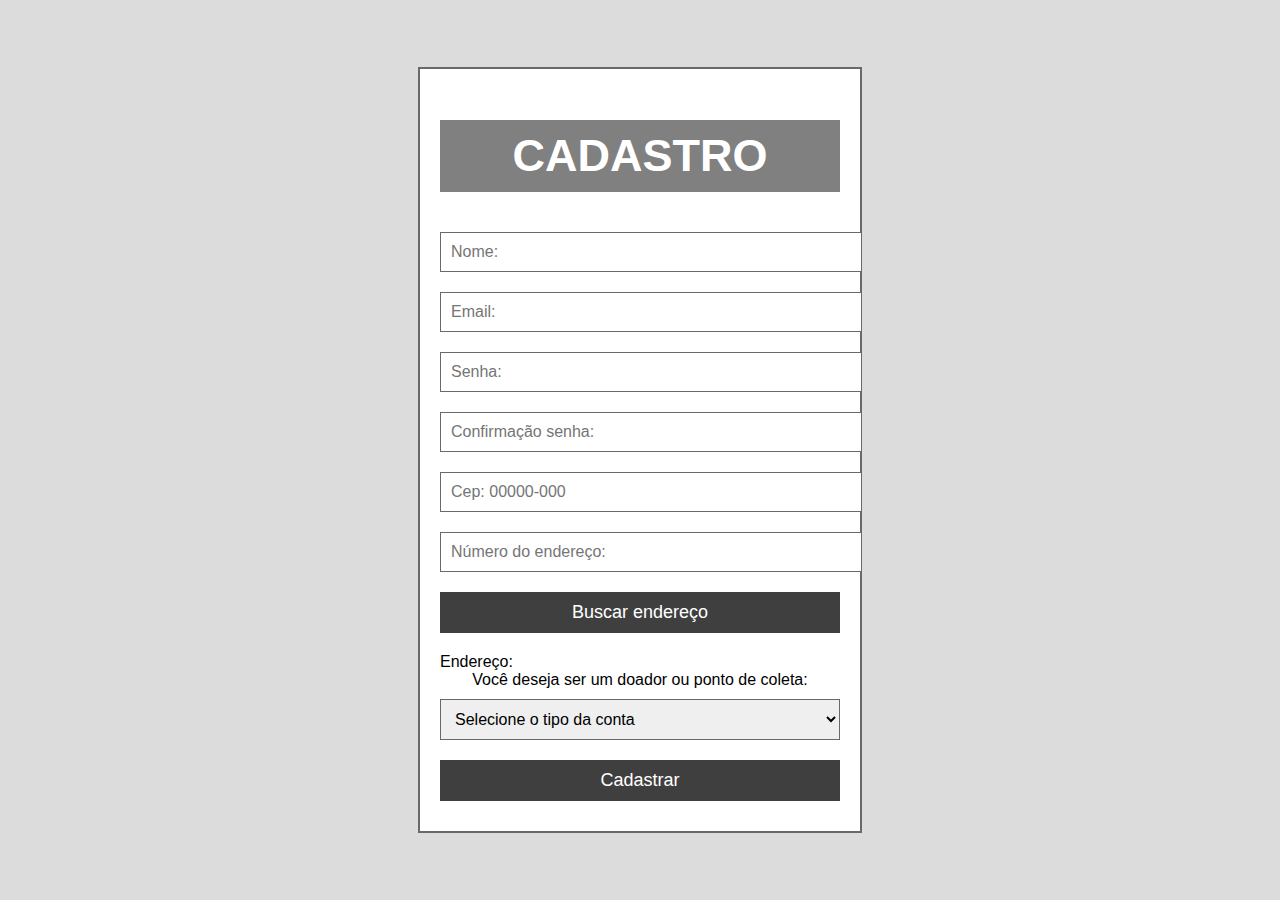
<file: index.html>
<!DOCTYPE html>
<html lang="pt-BR">
<head>
  <meta charset="UTF-8">
  <meta name="viewport" content="width=device-width, initial-scale=1.0">
  <title>Cadastro de Usuário</title>
  <link rel="stylesheet" href="estilo.css">
</head>
<body>
  <div class="container">
    <h1>CADASTRO</h1>
    <input type="text" id="nome" placeholder="Nome:" required>
    <input type="email" id="email" placeholder="Email:" required>
    <input type="password" id="senha" placeholder="Senha:" required>
    <input type="password" id="confirmacaoSenha" placeholder="Confirmação senha:" required>
    <input type="text" id="cep" placeholder="Cep: 00000-000" required>
    <input type="text" id="numeroEndereco" placeholder="Número do endereço:" required>
    <button class="button" onclick="buscarEndereco()">Buscar endereço</button>
    <div class="info-endereco" id="enderecoCompleto">Endereço: </div>
    
    <label for="tipoUsuario">Você deseja ser um doador ou ponto de coleta:</label>
    <select id="tipoUsuario" required>
      <option value="">Selecione o tipo da conta</option>
      <option value="doador">Doador</option>
      <option value="ponto">Ponto de coleta</option>
    </select>
    
    <button class="button" onclick="cadastrarUsuario()">Cadastrar</button>
  </div>

  <script>
    function validarSenha() {
      const senha = document.getElementById("senha").value;
      const confirmacao = document.getElementById("confirmacaoSenha").value;
      return senha === confirmacao;
    }

    function buscarEndereco() {
      const cep = document.getElementById("cep").value.replace('-', '');
      if (cep.length !== 8) {
        alert("Informe um CEP válido no formato 00000-000.");
        return;
      }
      fetch(`https://viacep.com.br/ws/${cep}/json/`)
        .then(response => response.json())
        .then(data => {
          if (data.erro) {
            document.getElementById("enderecoCompleto").textContent = "Endereço: CEP não encontrado.";
          } else {
            document.getElementById("enderecoCompleto").textContent = `Endereço: ${data.logradouro}, ${data.bairro}, ${data.localidade} - ${data.uf}`;
          }
        })
        .catch(error => {
          console.error("Erro ao buscar endereço:", error);
          document.getElementById("enderecoCompleto").textContent = "Endereço: Erro ao buscar CEP.";
        });
    }

    function cadastrarUsuario() {
      if (!validarSenha()) {
        alert("As senhas não coincidem!");
        return;
      }

      const cep = document.getElementById("cep").value.replace('-', '');
      if (cep.length !== 8) {
        alert("Informe um CEP válido com 8 dígitos (ex: 00000-000).");
        return;
      }

      // Se chegou aqui, as validações foram satisfeitas
      alert("Cadastro efetuado com sucesso!");
    }
  </script>
</body>
</html>
</file>
<file: estilo.css>
body {
  background-color: #DCDCDC;
  font-family: Arial, sans-serif;
  color: #FFFFFF;
  display: flex;
  justify-content: center;
  align-items: center;
  height: 100vh;
  margin: 0;
}

.container {
  border: 2px solid #696969;
  padding: 20px;
  background-color: #FFFFFF;
  color: #000000;
  width: 400px;
  text-align: center;
}

h1 {
  font-size: 5vh;
  background-color: #808080;
  padding: 10px;
  color: #FFFFFF;
}

input, select {
  width: 100%;
  padding: 10px;
  margin: 10px 0;
  border: 1px solid #696969;
  font-size: 1em;
}

.button {
  background-color: #3f3f3f;
  color: #FFFFFF;
  padding: 10px;
  margin: 10px 0;
  border: none;
  width: 100%;
  font-size: 2vh;
  cursor: pointer;
}

.button:hover {
  background-color: #A9A9A9;
}

.info-endereco {
  margin-top: 10px;
  font-size: 1em;
  text-align: left;
}
</file>
